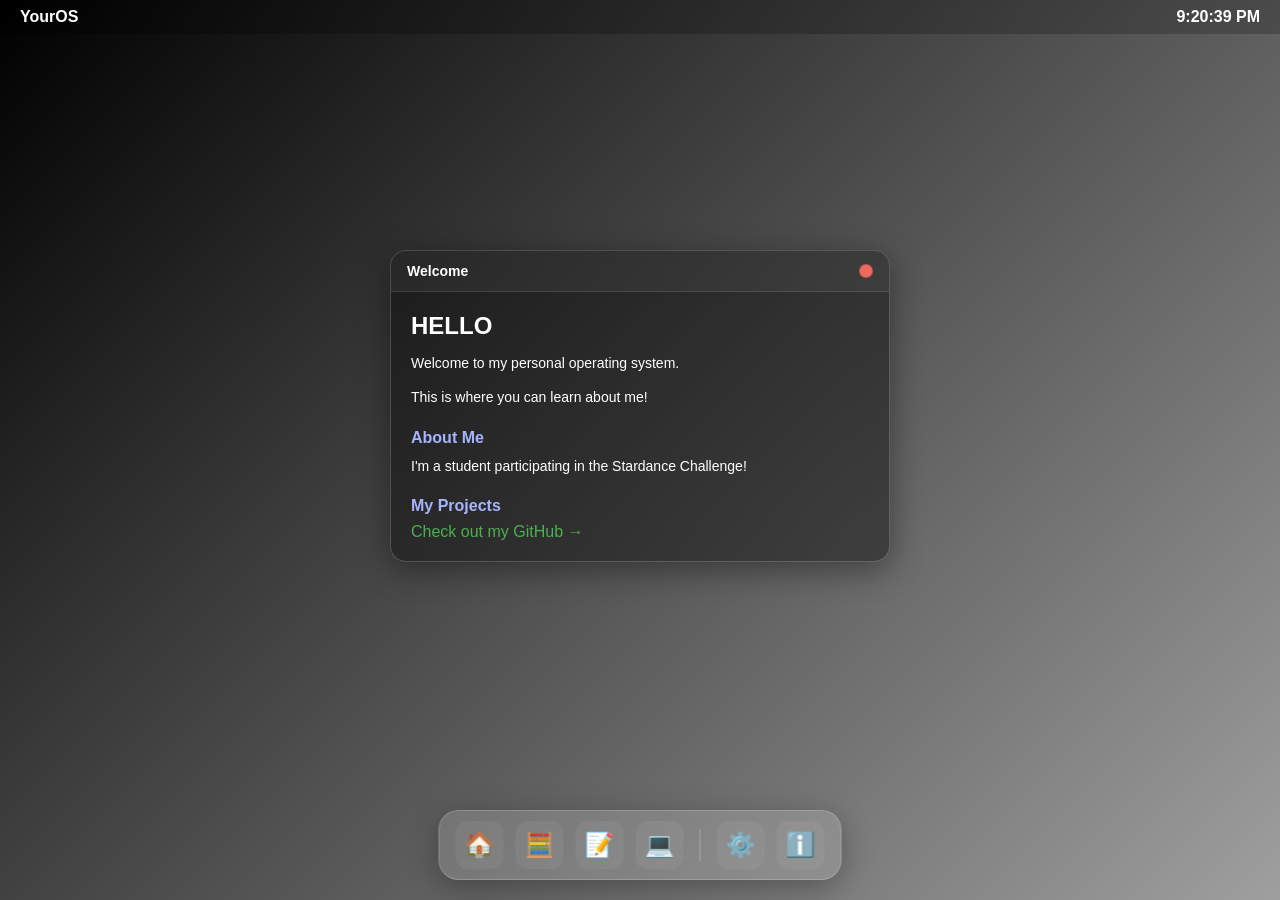
<file: WebOS.html>
<!DOCTYPE html>
<html>
<head>
    <link rel="stylesheet" type="text/css" href="style.css" />
    <title>My WebOS</title>
</head>
<body>

    
    <div id="topbar">
        <p id="welcomeopen">YourOS</p>
        <p id="timeElement">Time</p>
    </div>

    
    <div class="window" id="welcome">
        <div class="windowheader" id="welcomeheader">
            <p class="headertext">Welcome</p>
            <div class="closebutton" id="welcomeclose"></div>
        </div>
        <div class="windowcontent">
            <h2>HELLO</h2>
            <p>Welcome to my personal operating system.</p>
            <p>This is where you can learn about me!</p>
            
            <h3>About Me</h3>
            <p>I'm a student participating in the Stardance Challenge!</p>
            
            <h3>My Projects</h3>
            <a href="https://github.com/Hertty15/WebOS" target="_blank">Check out my GitHub →</a>
        </div>
    </div>

    
    <div class="window" id="about" style="display: none; top: 150px; left: 400px;">
        <div class="windowheader" id="aboutheader">
            <p class="headertext">About</p>
            <div class="closebutton" id="aboutclose"></div>
        </div>
        <div class="windowcontent">
            <p>This WebOS was built for the NASA Stardance Challenge!</p>
            <p>Version 1.0</p>
        </div>
    </div>


<div id="dock">
    <div class="dock-icon" data-window="welcome" title="Welcome">🏠</div>
    <div class="dock-icon" data-window="calculator" title="Calculator">🧮</div>
    <div class="dock-icon" data-window="notes" title="Notes">📝</div>
    <div class="dock-icon" data-window="terminal" title="Terminal">💻</div>
    <div class="dock-separator"></div>
    <div class="dock-icon" data-window="settings" title="Settings">⚙️</div>
    <div class="dock-icon" data-window="about" title="About">ℹ️</div>
</div>


<!--new calc window cuz old wasnt working-->\
<div class="window" id="calculator" style="display: none; top: 100px; left: 200px; width: 320px;">
    <div class="windowheader" id="calculatorheader">
        <p class="header">Calculator</p>
        <div class="closebutton" id="calculatorclose"></div>
    </div>
    <div class="windowcontent">
        <div id="calc-display" style="background: rgba(0, 0, 0, 0.3); padding: 20px; margin-bottom: 15px; border-radius: 8px; font-size: 32px; text-align: right;">0</div>
        <div style="display: grid; grid-template-columns: repeat(4, 1fr); gap: 8px;">
            <button onclick="calc('C')" style="padding: 20px; font-size: 18px; cursor: pointer;">C</button>
            <button onclick="calc('±')" style="padding: 20px; font-size: 18px; cursor: pointer;">±</button>
            <button onclick="calc('%')" style="padding: 20px; font-size: 18px; cursor: pointer;">%</button>
            <button onclick="calc('÷')" style="padding: 20px; font-size: 18px; cursor: pointer;">÷</button>
            <button onclick="calc('7')" style="padding: 20px; font-size: 18px; cursor: pointer;">7</button>
            <button onclick="calc('8')" style="padding: 20px; font-size: 18px; cursor: pointer;">8</button>
            <button onclick="calc('9')" style="padding: 20px; font-size: 18px; cursor: pointer;">9</button>
            <button onclick="calc('×')" style="padding: 20px; font-size: 18px; cursor: pointer;">×</button>
            <button onclick="calc('4')" style="padding: 20px; font-size: 18px; cursor: pointer;">4</button>
            <button onclick="calc('5')" style="padding: 20px; font-size: 18px; cursor: pointer;">5</button>
            <button onclick="calc('6')" style="padding: 20px; font-size: 18px; cursor: pointer;">6</button>
            <button onclick="calc('-')" style="padding: 20px; font-size: 18px; cursor: pointer;">-</button>
            <button onclick="calc('1')" style="padding: 20px; font-size: 18px; cursor: pointer;">1</button>
            <button onclick="calc('2')" style="padding: 20px; font-size: 18px; cursor: pointer;">2</button>
            <button onclick="calc('3')" style="padding: 20px; font-size: 18px; cursor: pointer;">3</button>
            <button onclick="calc('+')" style="padding: 20px; font-size: 18px; cursor: pointer;">+</button>
            <button onclick="calc('0')" style="padding: 20px; font-size: 18px; cursor: pointer; grid-column: span 2;">0</button>
            <button onclick="calc('.')" style="padding: 20px; font-size: 18px; cursor: pointer;">.</button>
            <button onclick="calc('=')" style="padding: 20px; font-size: 18px; cursor: pointer; background: #4CAF50; color: white;">=</button>
        </div>
    </div>
</div>

<div class="window" id="notes" style="display: none; top: 150px; left: 350px;">
    <div class="windowheader" id="notesheader">
        <p class="headertext">Notes</p>
        <div class="closebutton" id="notesclose"></div>
    </div>
    <div class="windowcontent">
        <textarea style="width: 100%; height: 200px; background: rgba(255,255,255,0.9); color: #333; border: none; border-radius: 8px; padding: 12px; font-family: inherit; font-size: 14px; resize: none;" placeholder="Start typing your notes here..."></textarea>
        <p style="margin-top: 10px; font-size: 12px; opacity: 0.7;">📝 Auto-saved</p>
    </div>
</div>

<!--making it so that the settings works-->
<div class="window" id="settings" style="display: none; top: 120px; left: 300px; width: 400px;">
    <div class="windowheader" id="settingsheader">
        <p class="headertext">Settings</p>
        <div class="closebutton" id="settingsclose"></div>
    </div>
    <div class="windowcontent">
        <h3>🎨 Desktop Background</h3>
        <p style="font-size: 13px; opacity: 0.8px; margin-bottom: 15px;">Click a color to change desktop</p>
        
        <div style="display: flex; gap: 15px; flex-wrap: wrap;">
            <div class="color-swatch" style="background: linear-gradient(135deg, #667eea 0%, #764ba2 100%);" onclick="changebg('linear-gradient(135deg, #667eea 0%, #764ba2 100%)')"></div>
            <div class="color-swatch" style="background: linear-gradient(135deg, #ff9a9e 0%, #fecfef 99%, #fecfef 100%);" onclick="changebg('linear-gradient(135deg, #ff9a9e 0%, #fecfef 99%, #fecfef 100%)')"></div>
            <div class="color-swatch" style="background: linear-gradient(120deg, #84fab0 0%, #8fd3f4 100%);" onclick="changebg('linear-gradient(120deg, #84fab0 0%, #8fd3f4 100%)')"></div>
            <div class="color-swatch" style="background: linear-gradient(135deg, #000000 0%, #9f9f9f 100%);" onclick="changebg('linear-gradient(135deg, #000000 0%, #9f9f9f 100%)')"></div>
        </div>
        <h3 style="margin-top: 25px;">👤 Account</h3>
        <p style="font-size: 13px; opacity: 0.8;">Signed in as: <strong>Student</strong></p>
    </div>
</div>

<!--setting up the working termianl-->
<!-- TERMINAL WINDOW -->
<div class="window" id="terminal" style="display: none; top: 180px; left: 250px; width: 500px; background: rgba(10, 10, 10, 0.95);">
    <div class="windowheader" id="terminalheader" style="background: rgba(255,255,255,0.05);">
        <p class="headertext">Terminal</p>
        <div class="closebutton" id="terminalclose"></div>
    </div>
    <div class="windowcontent" id="terminal-content" style="font-family: 'Courier New', monospace; color: #00ff00; font-size: 14px; padding: 15px; max-height: 400px; overflow-y: auto;">
        <div id="terminal-output">
            <p style="color: #00ff00;">Welcome to WebOS Terminal v1.0</p>
            <p style="color: #888;">Type 'help' for available commands</p>
            <br>
        </div>
        <div style="display: flex; align-items: center; margin-top: 10px;">
            <span style="color: #00ff00; margin-right: 8px; white-space: nowrap;">user@webos:~$</span>
            <input type="text" id="terminal-input" style="background: transparent; border: none; color: #00ff00; font-family: 'Courier New', monospace; font-size: 14px; flex-grow: 1; outline: none;" autofocus>
        </div>
    </div>
</div>
    <script src="script.js"></script>
</body>
</html>
</file>
<file: style.css>
* {
    margin: 0;
    padding: 0;
    box-sizing: border-box;
}

body {
    font-family: -apple-system, BlinkMacSystemFont, 'Segoe UI', Roboto, Oxygen, Ubuntu, Cantarell, sans-serif;
    background: linear-gradient(135deg, #000000 0%, #9f9f9f 100%);
    height: 100vh;
    overflow: hidden;
}

/* TOP BAR */
#topbar {
    position: absolute;
    width: 100%;
    display: flex;
    justify-content: space-between;
    align-items: center;
    backdrop-filter: blur(10px);
    background-color: rgba(0, 0, 0, 0.2);
    color: white;
    padding: 8px 20px;
    z-index: 1000;
}

#topbar p {
    margin: 0;
    font-weight: 700;
    cursor: pointer;
    font-size: 16px;
}

#timeElement {
    font-weight: 500;
    font-size: 14px;
}


.window {
    position: absolute;
    top: calc(50% - 200px);
    left: calc(50% - 250px);
    width: 500px;
    min-width: 300px;
    border: solid 1px rgba(255, 255, 255, 0.2);
    border-radius: 16px;
    backdrop-filter: blur(20px);
    background-color: rgba(0, 0, 0, 0.4);
    color: white;
    box-shadow: 0 8px 32px rgba(0, 0, 0, 0.4);
    display: flex;
    flex-direction: column;
    overflow: hidden;
}

.windowheader {
    width: 100%;
    display: flex;
    align-items: center;
    justify-content: space-between;
    padding: 12px 16px;
    background-color: rgba(255, 255, 255, 0.05);
    border-bottom: 1px solid rgba(255, 255, 255, 0.1);
    cursor: grab;
}

.windowheader:active {
    cursor: grabbing;
}

.headertext {
    margin: 0;
    color: white;
    font-weight: 600;
    font-size: 14px;
}

.closebutton {
    width: 14px;
    height: 14px;
    border-radius: 50%;
    background-color: #EC6B5E;
    cursor: pointer;
    border: 1px solid rgba(0, 0, 0, 0.2);
    transition: all 0.2s;
}

.closebutton:hover {
    background-color: #d65a4e;
    transform: scale(1.1);
}

.windowcontent {
    padding: 20px;
    overflow-y: auto;
    max-height: 400px;
}

.windowcontent h2 {
    margin-top: 0;
    margin-bottom: 12px;
    font-size: 24px;
}

.windowcontent h3 {
    margin-top: 20px;
    margin-bottom: 8px;
    font-size: 16px;
    color: #a5b4fc;
}

.windowcontent p {
    margin-bottom: 12px;
    line-height: 1.6;
    font-size: 14px;
}

.windowcontent a {
    color: #4CAF50;
    text-decoration: none;
    transition: opacity 0.2s;
}

.windowcontent a:hover {
    opacity: 0.8;
    text-decoration: underline;
}


.windowcontent::-webkit-scrollbar {
    width: 8px;
}

.windowcontent::-webkit-scrollbar-track {
    background: rgba(0, 0, 0, 0.1);
    border-radius: 4px;
}

.windowcontent::-webkit-scrollbar-thumb {
    background: rgba(255, 255, 255, 0.2);
    border-radius: 4px;
}

.windowcontent::-webkit-scrollbar-thumb:hover {
    background: rgba(255, 255, 255, 0.3);
}


#dock {
    position: fixed;
    bottom: 20px;
    left: 50%;
    transform: translateX(-50%);
    display: flex;
    align-items: center;
    gap: 12px;
    padding: 10px 16px;
    background: rgba(255, 255, 255, 0.15);
    backdrop-filter: blur(15px);
    border-radius: 20px;
    border: 1px solid rgba(255, 255, 255, 0.2);
    box-shadow: 0 8px 32px rgba(0, 0, 0, 0.3);
    z-index: 9999;
}

.dock-icon {
    width: 48px;
    height: 48px;
    display: flex;
    align-items: center;
    justify-content: center;
    font-size: 24px;
    cursor: pointer;
    border-radius: 12px;
    transition: all 0.2s cubic-bezier(0.4, 0, 0.2, 1);
    background: rgba(255, 255, 255, 0.05);
    user-select: none;
}

.dock-icon:hover {
    transform: scale(1.2) translateY(-8px);
    background: rgba(255, 255, 255, 0.2);
}

.dock-icon:active {
    transform: scale(0.95);
}

.dock-separator {
    width: 1px;
    height: 32px;
    background: rgba(255, 255, 255, 0.25);
    margin: 0 4px;
}

/*calc buttons not clicking so adding this*/
#calc .windowcontent div {
    cursor: pointer;
    user-select: none;
    transition: all 0.1s;
}
/*changes on hovering over buttons*/
#calc .windowcontent div:hover{
    transform: scale(0.95);
    opacity: 0.8;
}

/*how it changes when being clicked*/
#calc .windowcontent div:active{
    transform: scale(0.9);
}

/*new button stuff the previous ones werent working*/
#calculator button{
    background: rgba(255, 255, 255, 0.1);
    border: none;
    border-radius: 8px;
    color: white;
    font-family: inherit;
}

#calculator button:hover{
    background: rgba(255, 255, 255, 0.2);
}

/*window size was being weird so adding this*/
#calculator .windowcontent{
    padding: 15px;
    display: flex;
    flex-direction: column;
    gap: 10px;
}

#calculator #calc-display{
    height: 70px;
    flex-shrink: 0; /*display shud not shrink now*/
}

#calculator .windowcontent>div:last-child{
    display: grid;
    grid-template-columns: repeat(4, 1fr);
    gap: 10px;
    flex-grow: 1;
}

#calculator button{
    width: 100%;
    height: 65px;
    font-size: 20px;
    padding: 0;
}

#calculator{ /*there shud be no scrolly thingy now*/
    max-height: none;
    overflow: visible;
}

#calculator .windowcontent{
    max-height: none;
    overflow: visible;
}

.color-swatch{
    width: 50px;
    height: 50px;
    border-radius: 50%;
    cursor: pointer;
    border: 2px solid rgba(255, 255, 255, 0.5);
    transition: transform 0.2s;
}

.color-swatch:hover{
    transform: scale(1.15);
    border-color: white;
}
</file>
